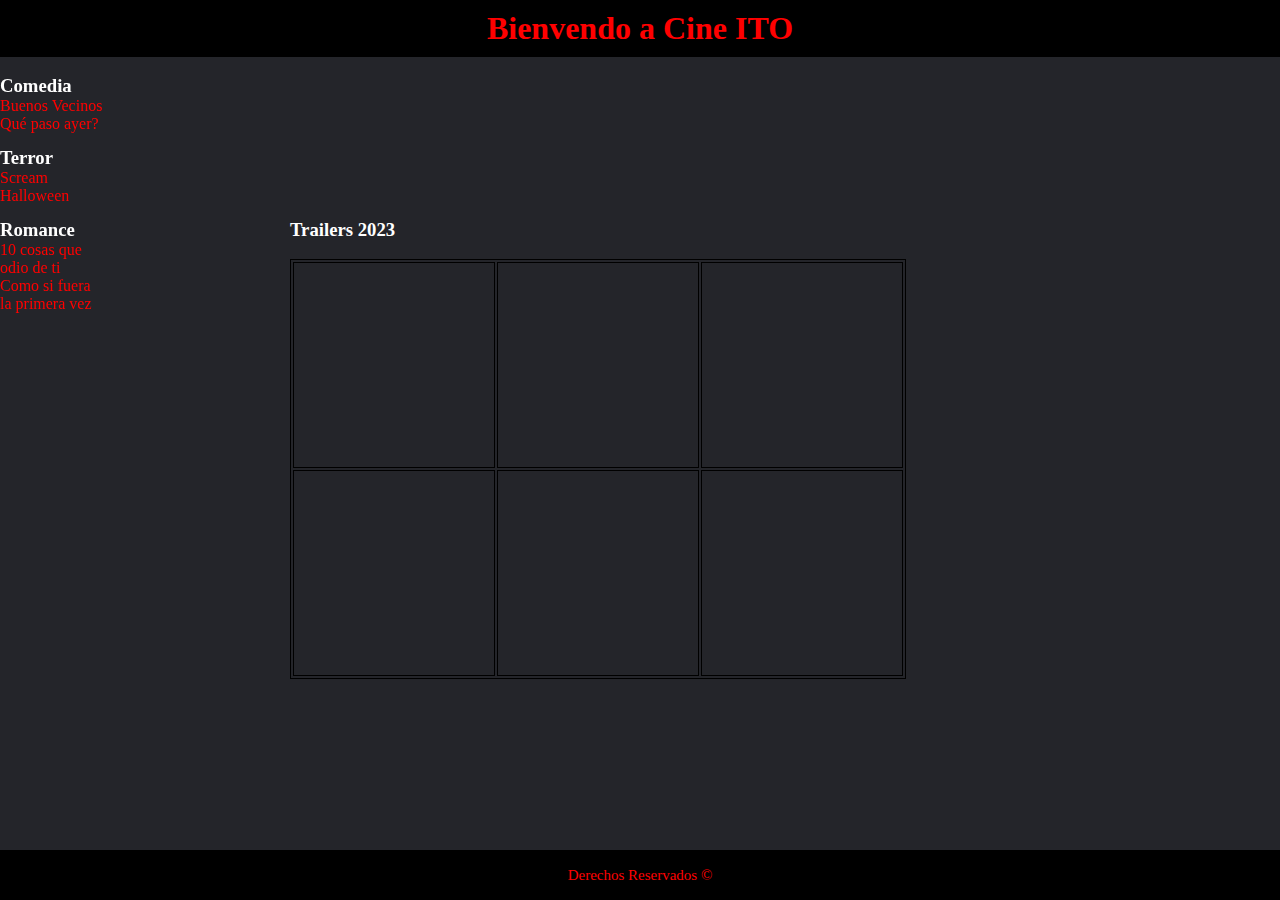
<file: index.html>
<!DOCTYPE html>
<html lang="en">
<head>
    <meta charset="UTF-8">
    <meta http-equiv="X-UA-Compatible" content="IE=edge">
    <meta name="viewport" content="width=device-width, initial-scale=1.0">
    <title>cineIto</title>
    <link rel="stylesheet" href="css/estiloidex.css">
</head>
<body>
    <header>
        <h1>Bienvendo a Cine ITO</h1>
    </header>

    <br>

    <div class="menu">
        <ul>
            <h3>Comedia</h3>
            <ul>
                <li><a href="buenosvecinos.html">Buenos Vecinos</a></li>
                <li><a href="quepasoayer.html">Qué paso ayer?</a></li>
            </ul>
        </ul>
        <br>
        <br>
        <br>
        <br>
        <ul>
            <h3>Terror</h3>
            <ul>
                <li><a href="scream.html">Scream</a></li>
                <li><a href="halloween.html">Halloween</a></li>
            </ul>
        </ul>
        <br>
        <br>
        <br>
        <br>
        <ul>
            <h3>Romance</h3>
            <ul>
                <li><a href="10cosas.html">10 cosas que odio de ti</a></li>
                <li><a href="primeravez.html">Como si fuera la primera vez</a></li>
            </ul>
        </ul>
    </div>

    <div class="contenedor">
        <h3>Trailers 2023</h3>

        <br>

        <table style="width: 500px;">
            <tbody>
                <tr>
                  <th><iframe width="200" height="200" src="https://www.youtube.com/embed/03n1lgk8E9U" title="YouTube video player" frameborder="0" allow="accelerometer; autoplay; clipboard-write; encrypted-media; gyroscope; picture-in-picture; web-share" allowfullscreen></iframe></th>
                  <th><iframe width="200" height="200" src="https://www.youtube.com/embed/MFgJmhGWgKs" title="YouTube video player" frameborder="0" allow="accelerometer; autoplay; clipboard-write; encrypted-media; gyroscope; picture-in-picture; web-share" allowfullscreen></iframe></th>
                  <th><iframe width="200" height="200" src="https://www.youtube.com/embed/7JakjyFsFjE" title="YouTube video player" frameborder="0" allow="accelerometer; autoplay; clipboard-write; encrypted-media; gyroscope; picture-in-picture; web-share" allowfullscreen></iframe></th>  
                </tr>
                <tr>
                    <th><iframe width="200" height="200" src="https://www.youtube.com/embed/R6p6OSwVmHs" title="YouTube video player" frameborder="0" allow="accelerometer; autoplay; clipboard-write; encrypted-media; gyroscope; picture-in-picture; web-share" allowfullscreen></iframe></th>
                    <th><iframe width="200" height="200" src="https://www.youtube.com/embed/wnNgGp1KVWQ" title="YouTube video player" frameborder="0" allow="accelerometer; autoplay; clipboard-write; encrypted-media; gyroscope; picture-in-picture; web-share" allowfullscreen></iframe></th>
                    <th><iframe width="200" height="200" src="https://www.youtube.com/embed/InJb3QP-2lE" title="YouTube video player" frameborder="0" allow="accelerometer; autoplay; clipboard-write; encrypted-media; gyroscope; picture-in-picture; web-share" allowfullscreen></iframe></th>  
                  </tr>
            </tbody>
        </table>

    </div>

    <br>
    <br>

    <footer>
        <br>
        <p>Derechos Reservados &copy</p>
    </footer>    
</body>
</html>
</file>
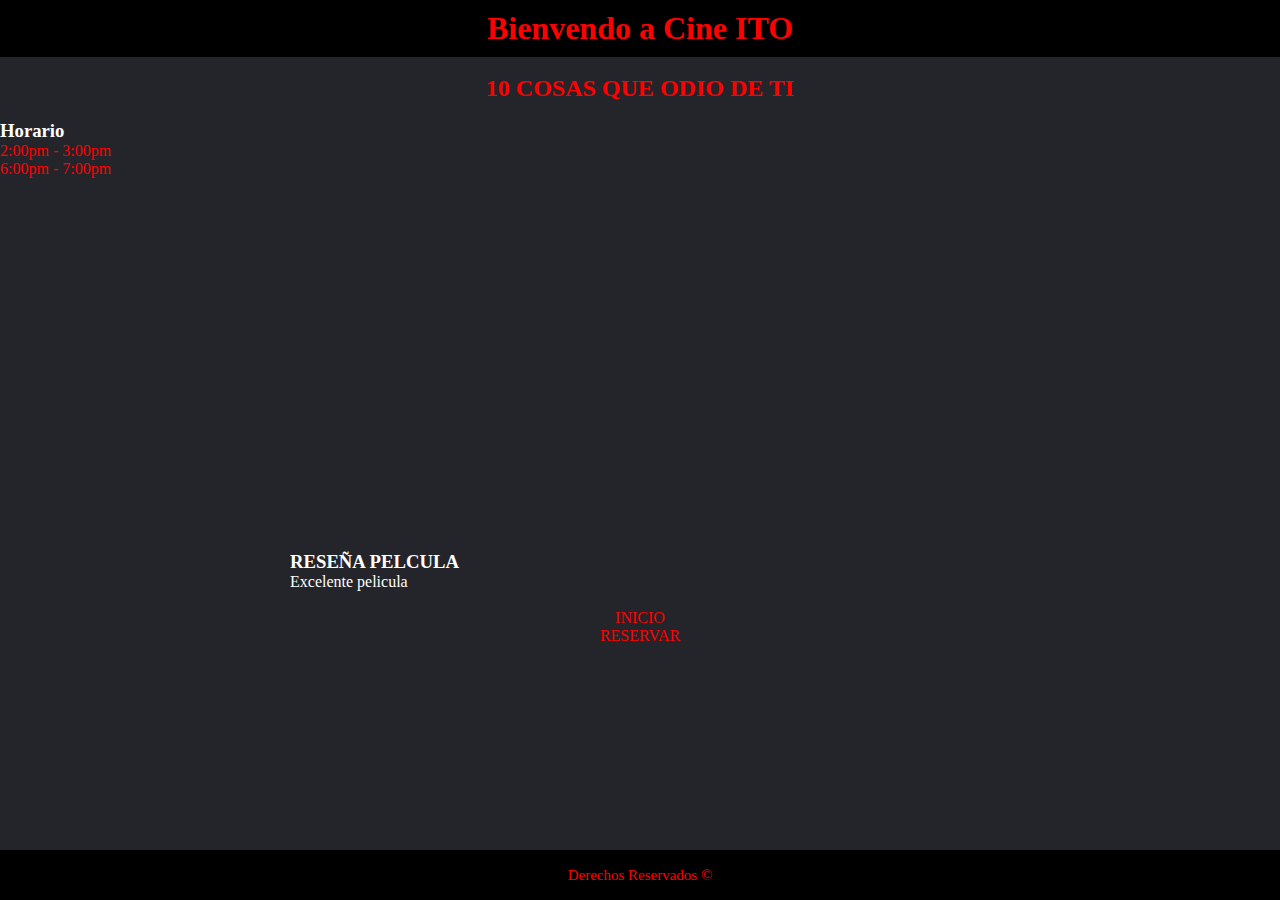
<file: 10cosas.html>
<!DOCTYPE html>
<html lang="en">
<head>
    <meta charset="UTF-8">
    <meta http-equiv="X-UA-Compatible" content="IE=edge">
    <meta name="viewport" content="width=device-width, initial-scale=1.0">
    <title>cineIto</title>
    <link rel="stylesheet" href="css/estiloidex.css">
</head>
<body>
    <header>
        <h1>Bienvendo a Cine ITO</h1>
    </header>

    <br>

    <h2>10 COSAS QUE ODIO DE TI</h2>

    <br>

    <div class="barra">
        <h3>Horario</h3>
            <ul>
                <li>2:00pm - 3:00pm</li>
                <li>6:00pm - 7:00pm</li>
            </ul>
        </ul>
    </div>

    <br>

    <div class="contenedor">
        <center><iframe width="560" height="315" src="https://www.youtube.com/embed/7JakjyFsFjE" title="YouTube video player" frameborder="0" allow="accelerometer; autoplay; clipboard-write; encrypted-media; gyroscope; picture-in-picture; web-share" allowfullscreen></iframe></center>

        <br>
        <br>
        
        <h3>RESEÑA PELCULA</h3>
        <p>Excelente pelicula</p>

        <br>
        <center><a href="index.html">INICIO</a></center>
        <center><a href="form.html">RESERVAR</a></center>
    </div>
    <footer>
        <br>
        <p>Derechos Reservados &copy</p>
    </footer>    
</body>
</html>
</file>
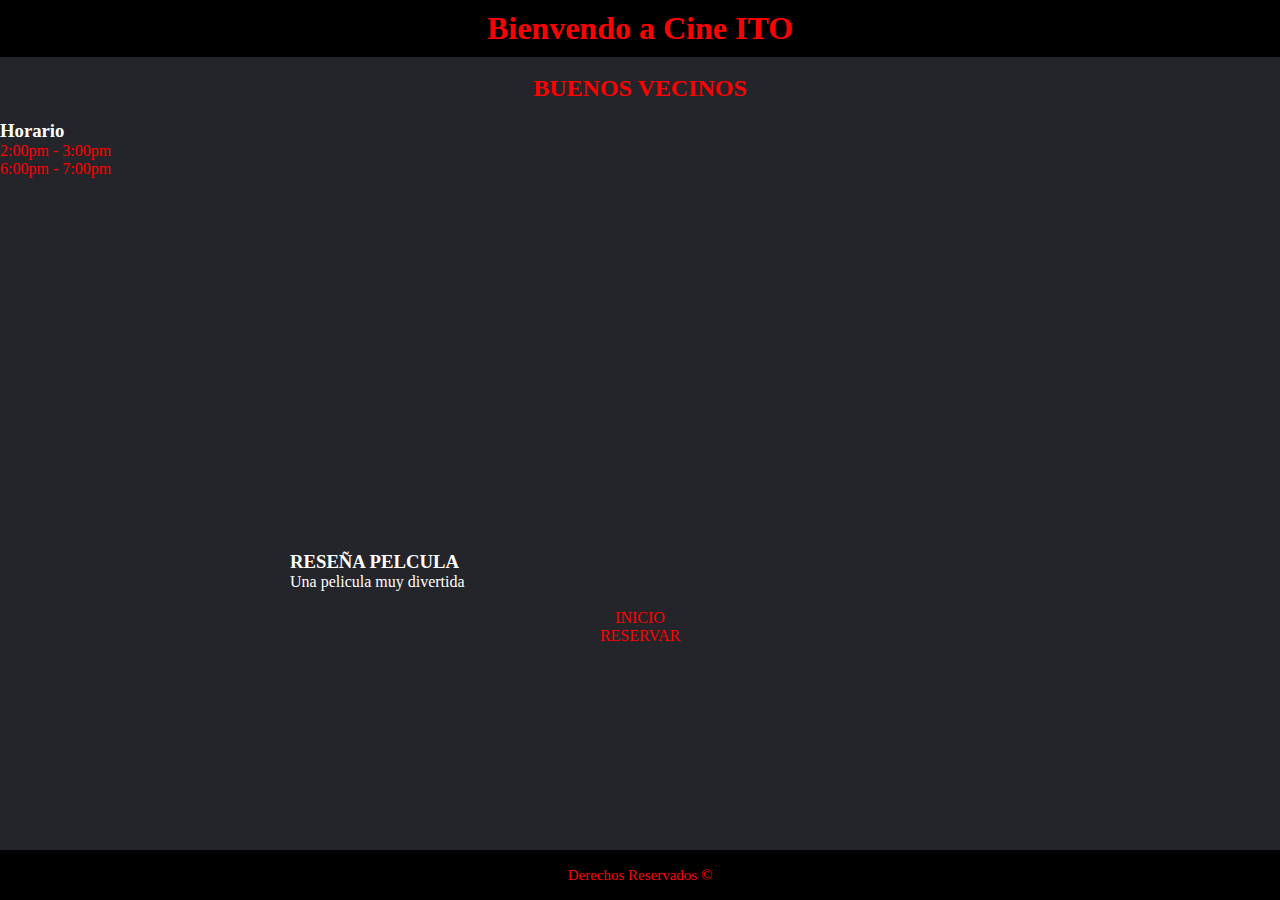
<file: buenosvecinos.html>
<!DOCTYPE html>
<html lang="en">
<head>
    <meta charset="UTF-8">
    <meta http-equiv="X-UA-Compatible" content="IE=edge">
    <meta name="viewport" content="width=device-width, initial-scale=1.0">
    <title>cineIto</title>
    <link rel="stylesheet" href="css/estiloidex.css">
</head>
<body>
    <header>
        <h1>Bienvendo a Cine ITO</h1>
    </header>

    <br>

    <h2>BUENOS VECINOS</h2>

    <br>

    <div class="barra">
        <h3>Horario</h3>
            <ul>
                <li>2:00pm - 3:00pm</li>
                <li>6:00pm - 7:00pm</li>
            </ul>
        </ul>
    </div>

    <br>

    <div class="contenedor">
        <center><iframe width="560" height="315" src="https://www.youtube.com/embed/R6p6OSwVmHs" title="YouTube video player" frameborder="0" allow="accelerometer; autoplay; clipboard-write; encrypted-media; gyroscope; picture-in-picture; web-share" allowfullscreen></iframe></center>

        <br>
        <br>
        
        <h3>RESEÑA PELCULA</h3>
        <p>Una pelicula muy divertida</p>

        <br>
        <center><a href="index.html">INICIO</a></center>
        <center><a href="form.html">RESERVAR</a></center>
    </div>
    <footer>
        <br>
        <p>Derechos Reservados &copy</p>
    </footer>    
</body>
</html>
</file>
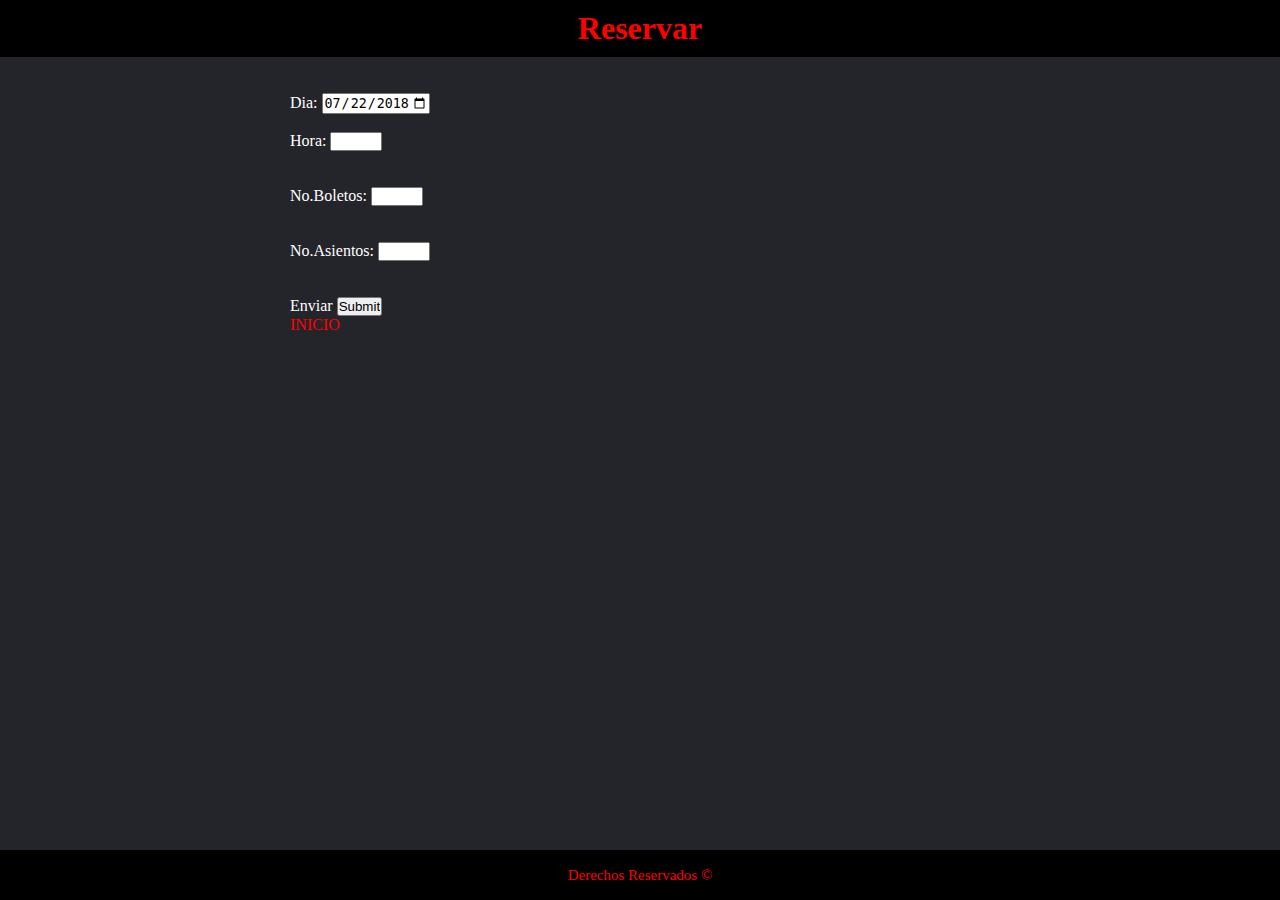
<file: form.html>
<!DOCTYPE html>
<html lang="es">
<head>
    <meta charset="UTF-8">
    <meta http-equiv="X-UA-Compatible" content="IE=edge">
    <meta name="viewport" content="width=device-width, initial-scale=1.0">
    <title>Inicio Formulario</title>
    <link rel="stylesheet" href="css/estiloidex.css">
</head>
<body>
    <header>
        <h1>Reservar</h1>
       
    </header>

    <br>
    <br>

    <div class="barra">
        <ul>
        
            <ul>
                
            </ul>
        </ul>
    </div>
    
    <div class="contenedor">
        <form action="mensaje.html" method="post">
     

            <label for="txtNum">Dia:</label>
            <input type="date" id="start" name="trip-start"
       value="2018-07-22"
       min="2023-01-01" max="2023-12-31">

            <br>
            <br>

            <label for="txtNum">Hora:</label>
			<input type="number" id="txtNum" name="txtNum" min="1" max="24"/><br/>

            <br>
            <br>
            
            <label for="txtNum">No.Boletos:</label>
			<input type="number" id="txtNum" name="txtNum" min="1" max="10"/><br/>

            <br>
            <br>

            <label for="txtNum">No.Asientos:</label>
			<input type="number" id="txtNum" name="txtNum" min="1" max="10"/><br/>
                
            
            <br>
            <br>
            
            
            <label>Enviar</label>
                <input type="submit">
            <br>
            <a href="index.html">INICIO</a>
            
        </form>
    </div>
    
    <footer>
        <br>
        <p>Derechos Reservados &copy</p>
    </footer>
</body>
</html>
</file>
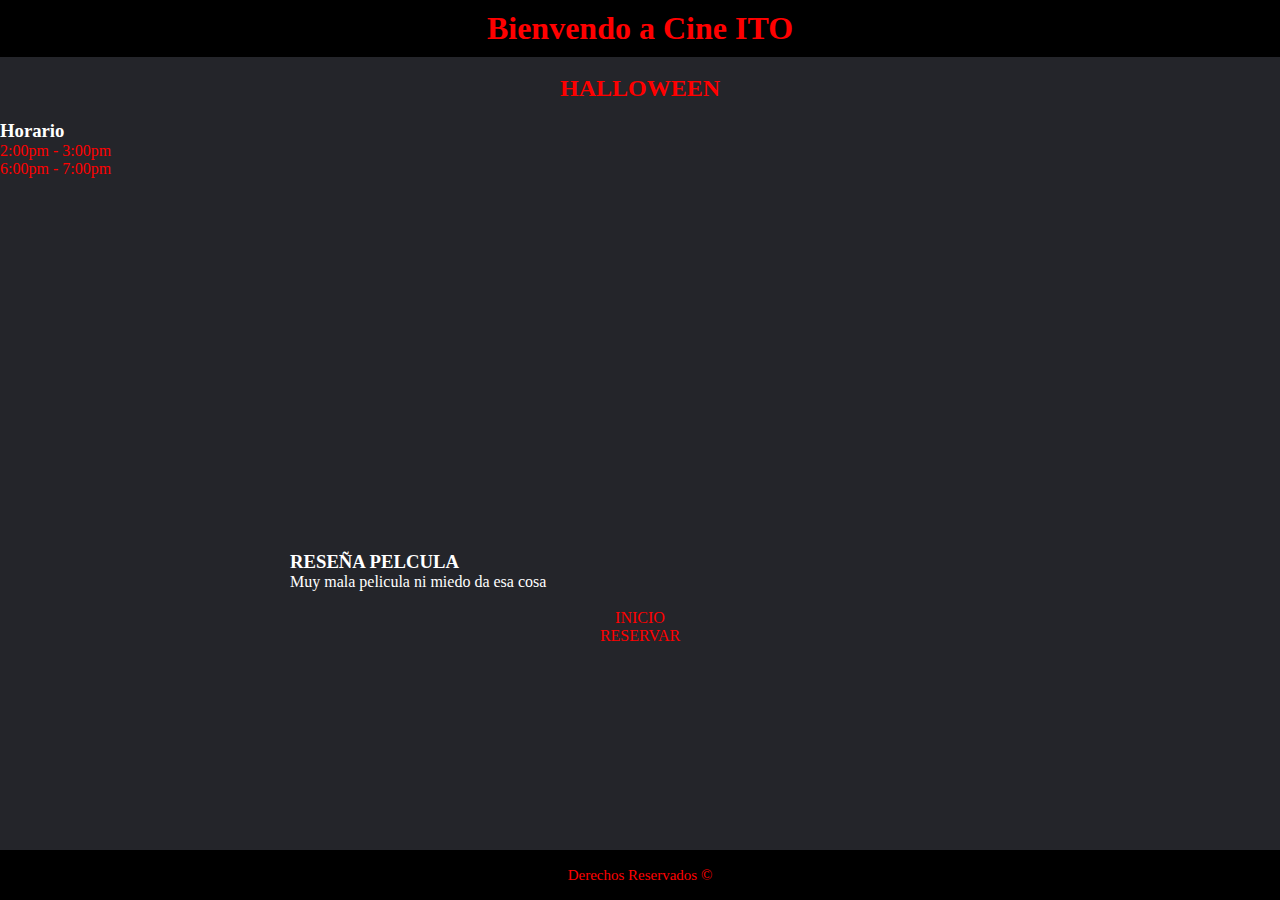
<file: halloween.html>
<!DOCTYPE html>
<html lang="en">
<head>
    <meta charset="UTF-8">
    <meta http-equiv="X-UA-Compatible" content="IE=edge">
    <meta name="viewport" content="width=device-width, initial-scale=1.0">
    <title>cineIto</title>
    <link rel="stylesheet" href="css/estiloidex.css">
</head>
<body>
    <header>
        <h1>Bienvendo a Cine ITO</h1>
    </header>

    <br>

    <h2>HALLOWEEN</h2>

    <br>

    <div class="barra">
        <h3>Horario</h3>
            <ul>
                <li>2:00pm - 3:00pm</li>
                <li>6:00pm - 7:00pm</li>
            </ul>
        </ul>
    </div>

    <br>

    <div class="contenedor">
        <center><iframe width="560" height="315" src="https://www.youtube.com/embed/MFgJmhGWgKs" title="YouTube video player" frameborder="0" allow="accelerometer; autoplay; clipboard-write; encrypted-media; gyroscope; picture-in-picture; web-share" allowfullscreen></iframe></center>

        <br>
        <br>
        
        <h3>RESEÑA PELCULA</h3>
        <p>Muy mala pelicula ni miedo da esa cosa</p>

        <br>
        <center><a href="index.html">INICIO</a></center>
        <center><a href="form.html">RESERVAR</a></center>
    </div>
    <footer>
        <br>
        <p>Derechos Reservados &copy</p>
    </footer>    
</body>
</html>
</file>
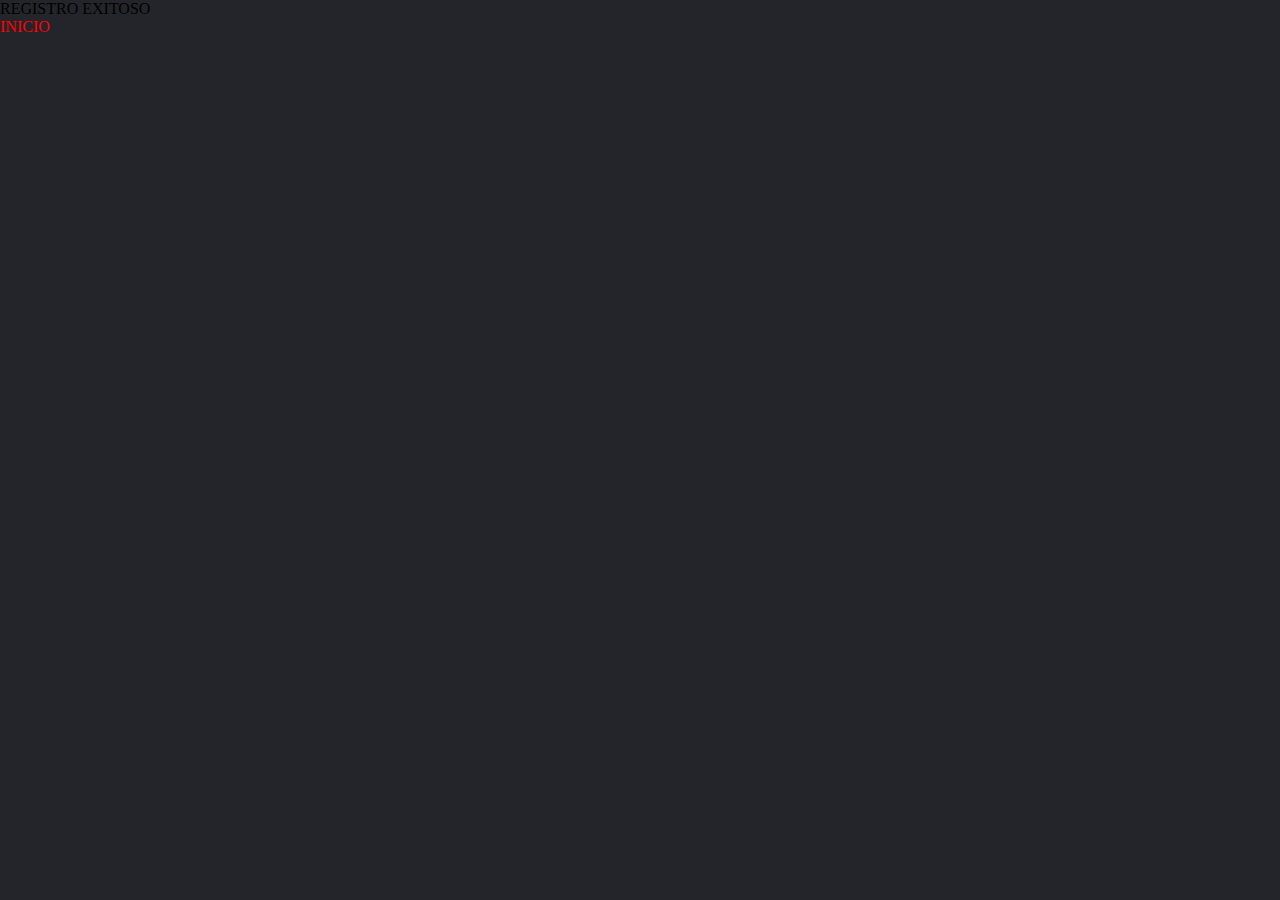
<file: mensaje.html>
<!DOCTYPE html>
<html lang="en">
<head>
    <meta charset="UTF-8">
    <meta http-equiv="X-UA-Compatible" content="IE=edge">
    <meta name="viewport" content="width=device-width, initial-scale=1.0">
    <link rel="stylesheet" href="css/estiloidex.css">
    <title>Mensaje</title>
</head>
<body>
    <p>REGISTRO EXITOSO</p>
    <a href="index.html">INICIO</a>
</body>
</html>
</file>
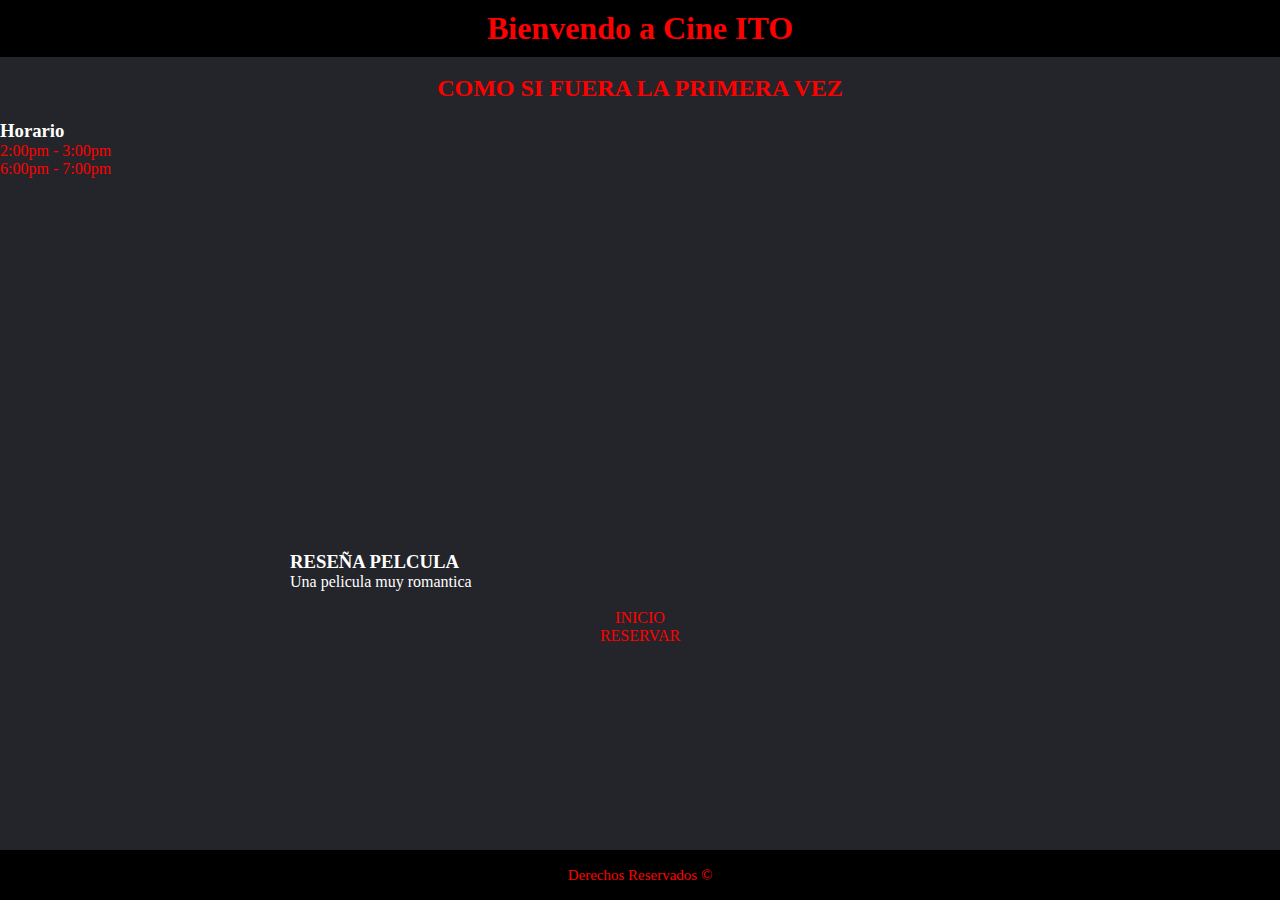
<file: primeravez.html>
<!DOCTYPE html>
<html lang="en">
<head>
    <meta charset="UTF-8">
    <meta http-equiv="X-UA-Compatible" content="IE=edge">
    <meta name="viewport" content="width=device-width, initial-scale=1.0">
    <title>cineIto</title>
    <link rel="stylesheet" href="css/estiloidex.css">
</head>
<body>
    <header>
        <h1>Bienvendo a Cine ITO</h1>
    </header>

    <br>

    <h2>COMO SI FUERA LA PRIMERA VEZ</h2>

    <br>

    <div class="barra">
        <h3>Horario</h3>
            <ul>
                <li>2:00pm - 3:00pm</li>
                <li>6:00pm - 7:00pm</li>
            </ul>
        </ul>
    </div>

    <br>

    <div class="contenedor">
        <center><iframe width="560" height="315" src="https://www.youtube.com/embed/InJb3QP-2lE" title="YouTube video player" frameborder="0" allow="accelerometer; autoplay; clipboard-write; encrypted-media; gyroscope; picture-in-picture; web-share" allowfullscreen></iframe></center>

        <br>
        <br>
        
        <h3>RESEÑA PELCULA</h3>
        <p>Una pelicula muy romantica</p>

        <br>
        <center><a href="index.html">INICIO</a></center>
        <center><a href="form.html">RESERVAR</a></center>
    </div>
    <footer>
        <br>
        <p>Derechos Reservados &copy</p>
    </footer>    
</body>
</html>
</file>
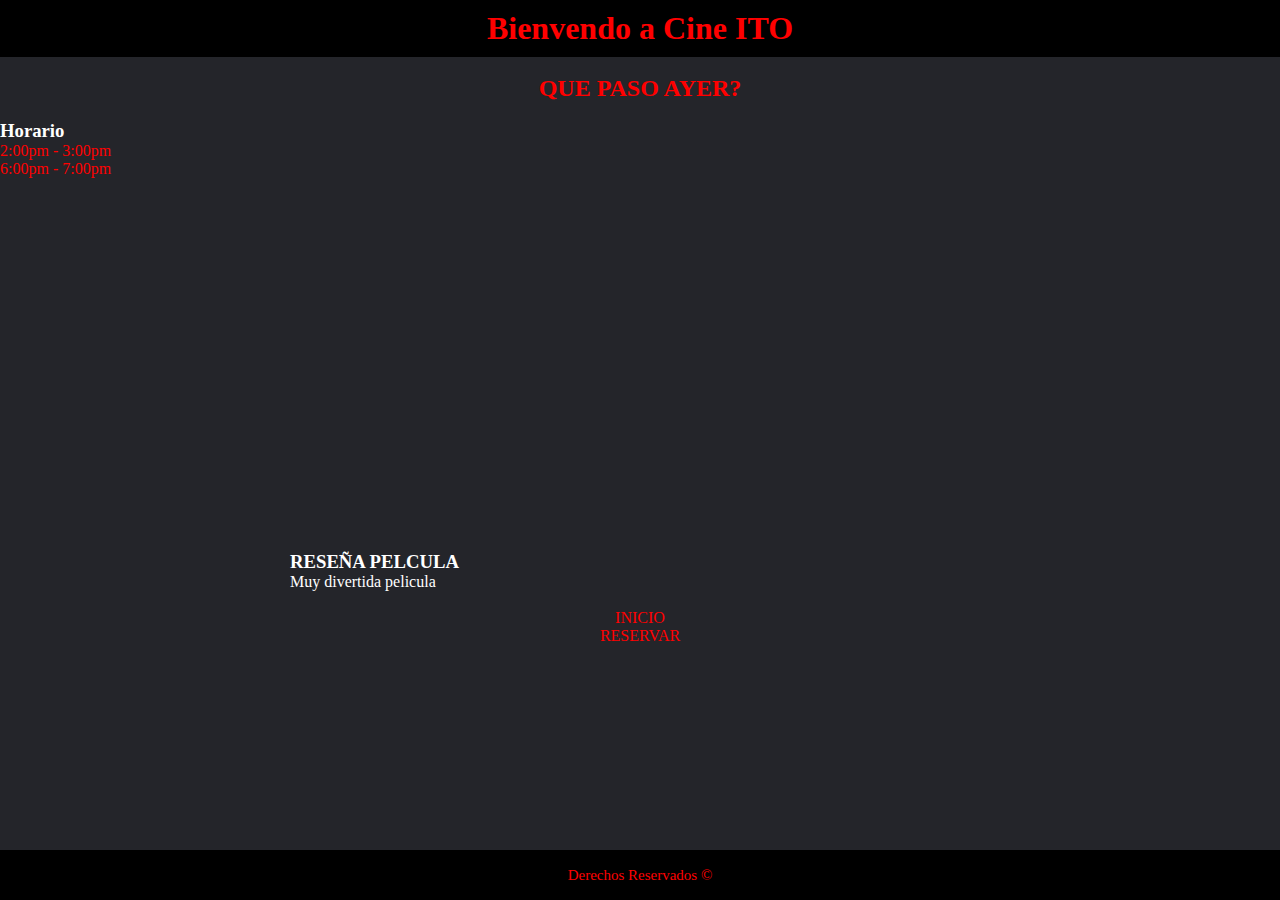
<file: quepasoayer.html>
<!DOCTYPE html>
<html lang="en">
<head>
    <meta charset="UTF-8">
    <meta http-equiv="X-UA-Compatible" content="IE=edge">
    <meta name="viewport" content="width=device-width, initial-scale=1.0">
    <title>cineIto</title>
    <link rel="stylesheet" href="css/estiloidex.css">
</head>
<body>
    <header>
        <h1>Bienvendo a Cine ITO</h1>
    </header>

    <br>

    <h2>QUE PASO AYER?</h2>

    <br>

    <div class="barra">
        <h3>Horario</h3>
            <ul>
                <li>2:00pm - 3:00pm</li>
                <li>6:00pm - 7:00pm</li>
            </ul>
        </ul>
    </div>

    <br>

    <div class="contenedor">
        <center><iframe width="560" height="315" src="https://www.youtube.com/embed/wnNgGp1KVWQ" title="YouTube video player" frameborder="0" allow="accelerometer; autoplay; clipboard-write; encrypted-media; gyroscope; picture-in-picture; web-share" allowfullscreen></iframe></center>

        <br>
        <br>
        
        <h3>RESEÑA PELCULA</h3>
        <p>Muy divertida pelicula</p>

        <br>
        <center><a href="index.html">INICIO</a></center>
        <center><a href="form.html">RESERVAR</a></center>
    </div>
    <footer>
        <br>
        <p>Derechos Reservados &copy</p>
    </footer>    
</body>
</html>
</file>
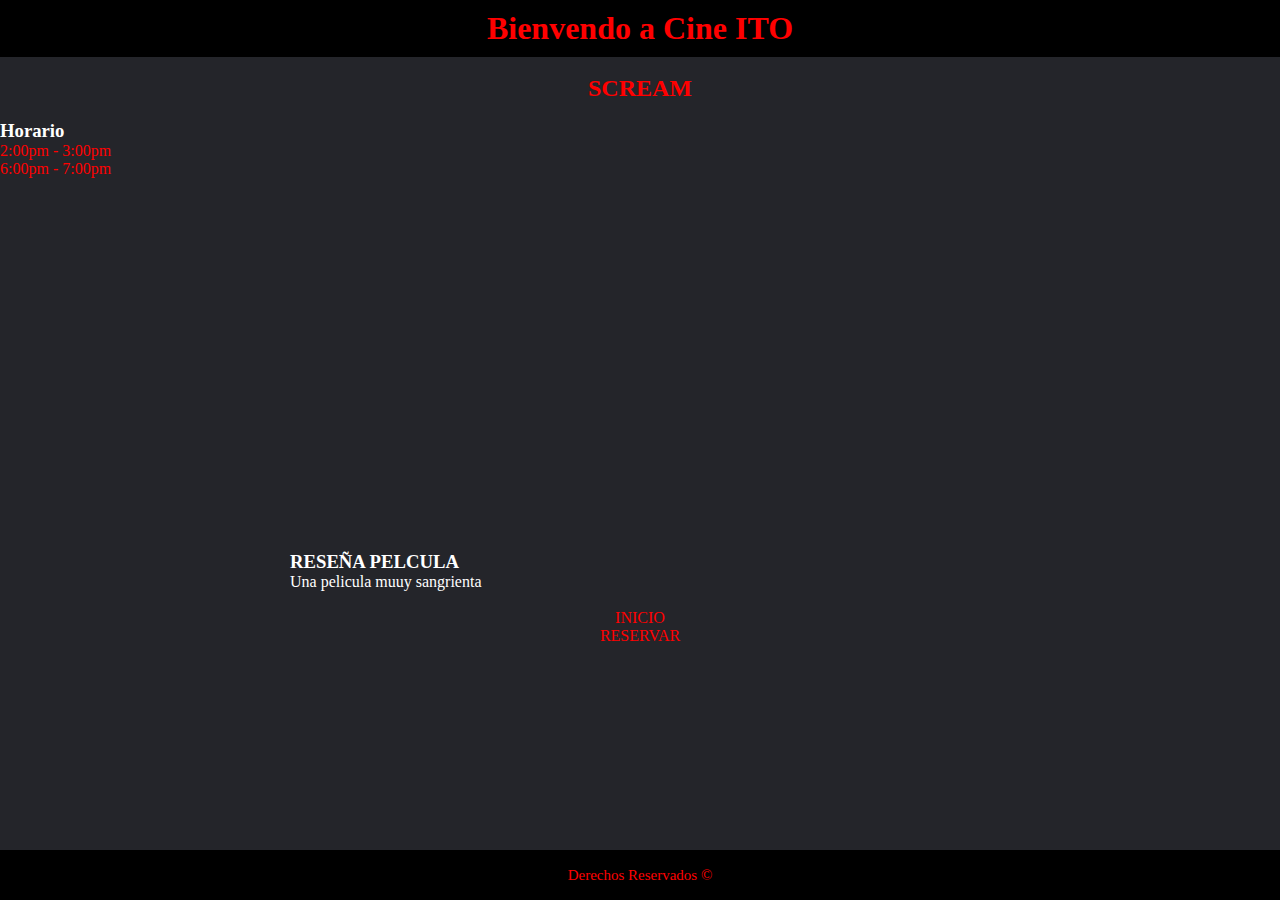
<file: scream.html>
<!DOCTYPE html>
<html lang="en">
<head>
    <meta charset="UTF-8">
    <meta http-equiv="X-UA-Compatible" content="IE=edge">
    <meta name="viewport" content="width=device-width, initial-scale=1.0">
    <title>cineIto</title>
    <link rel="stylesheet" href="css/estiloidex.css">
</head>
<body>
    <header>
        <h1>Bienvendo a Cine ITO</h1>
    </header>

    <br>

    <h2>SCREAM</h2>

    <br>

    <div class="barra">
        <h3>Horario</h3>
            <ul>
                <li>2:00pm - 3:00pm</li>
                <li>6:00pm - 7:00pm</li>
            </ul>
        </ul>
    </div>

    <br>

    <div class="contenedor">
        <center><iframe width="560" height="315" src="https://www.youtube.com/embed/03n1lgk8E9U" title="YouTube video player" frameborder="0" allow="accelerometer; autoplay; clipboard-write; encrypted-media; gyroscope; picture-in-picture; web-share" allowfullscreen></iframe></center>

        <br>
        <br>
        
        <h3>RESEÑA PELCULA</h3>
        <p>Una pelicula muuy sangrienta</p>

        <br>
        <center><a href="index.html">INICIO</a></center>
        <center><a href="form.html">RESERVAR</a></center>
    </div>
    <footer>
        <br>
        <p>Derechos Reservados &copy</p>
    </footer>    
</body>
</html>
</file>
<file: css/estiloidex.css>
*{
    padding: 0;
    margin: 0;
    box-sizing: border-box;
}

body{
    background-color: #24252A;
}

header{
    display: flex;
    justify-content: space-around;
    align-items: center;
    padding: 10px;
    background-color: black;
    color: red;
}

.menu ul{
    color: white;
    position: fixed;
    width: 8%;
    height: 80%;
    margin-left: auto;
    margin-right: auto;
    margin-top:auto;
}

.contenedor{
    align-items: center;
    color: white;
    position: relative;
    width: 700px;
    height: 500px;
    margin-left: auto;
    margin-right: auto;
}

h2{
    text-align: center;
    color: red;
}

h3{
    color: white;
}

ul, li, a {
    color: red;
    text-decoration: none;
}

footer{
    position: fixed;
    bottom: 0;
    height: 50px;
    width: 100%;
    text-align: center;
    font-size: 15px;
    box-sizing: border-box;
    background-color: black;
    color: red;
}

table, td, th{
    border: 1px solid black;
}
</file>
